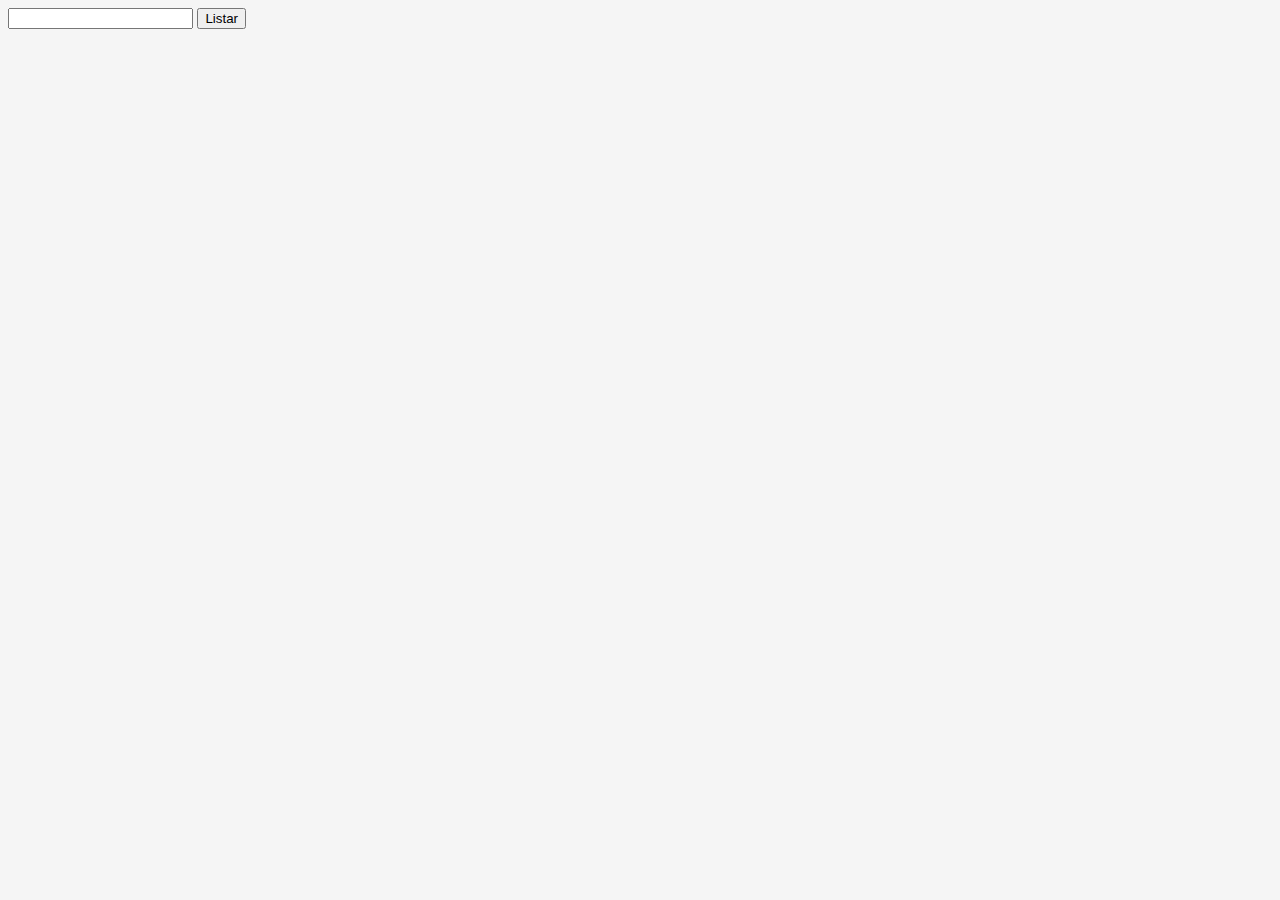
<file: jqueryTeste.html>
<!DOCTYPE html>
<html lang="en">
	<head>
		<meta charset="utf-8" />

		<!-- Always force latest IE rendering engine (even in intranet) & Chrome Frame
		Remove this if you use the .htaccess -->
		<meta http-equiv="X-UA-Compatible" content="IE=edge,chrome=1" />

		<title>card</title>
		<meta name="description" content="" />
		<meta name="author" content="Rafael Barrelo" />
		<link rel="stylesheet" href="styles/card.css"/>

		<!-- Replace favicon.ico & apple-touch-icon.png in the root of your domain and delete these references -->
		<link rel="shortcut icon" href="/favicon.ico" />
		
		
		<script src="http://ajax.googleapis.com/ajax/libs/jquery/1.10.2/jquery.min.js">
		</script>
		<script>
		
		var modelo= "<div class=\"card\"><div class=\"cardTitle\">{titulo}</div>" +
					"<div class=\"cardMain\"><div class=\"cardImage\" >" +
					"<img src=\"{img}\" alt=\"{title}\" /></div><div class=\"cardDesc\" >" +
					"{desc}</div></div>" +
				    "<div class=\"cardFooter\"><span class=\"canal\">Canal: {canal}</span>" +
					"<span class=\"data\">Data: {data}</span></div></div>";
		
		var mainUrl = "https://www.googleapis.com/youtube/v3/search\\?part=snippet&q={busca}&key=AIzaSyDTa1AZ-NHheqfEeVLG350m6u7TqnbB-2E";
		
		$(document).ready(function(){
		  $("button").click(function(){
		  	$("#main").empty();
		  	var myUrl = mainUrl.replace("{busca}", $("#busca").val());
		  	
		    $.getJSON(myUrl,function(result){
		      $.each(result, function(i, field){
		      	if (i == "items"){
		      		for (var i=0; i <  field.length; i++) {
		      			var mDiv = modelo.replace("{titulo}", field[i].snippet.title)
		      							 .replace("{img}", field[i].snippet.thumbnails.medium.url)
		      							 .replace("{desc}", field[i].snippet.description)
		      							 .replace("{data}", field[i].snippet.publishedAt)
		      							 .replace("{canal}", field[i].snippet.channelTitle);
						$("#main").append(mDiv);
					 	 // $("#main").append(field[i].snippet.title + "<br />");
					 	 
				 	 };
		      	}
		      
		        // $("div").append(field.items.snippet.title + " ");
		      });
		    });
		  });
		});
		</script>
		
	</head>

	<body>
		<div id="teste">
			<input type="text" id="busca"  />
			<button>Listar</button>
		</div>
		
		<div id="main">
		</div>
	</body>
</html>
</file>
<file: styles/card.css>
body {
	font-family: Verdana, Arial, Sans-serif;
	background: #F5F5F5;
}
.card{
	margin: 30px auto;
	padding: 3px;
	border: 1px #8B2323 solid;
	width: 600px;
	background: #FFF;
	border-radius: 4px;
	-webkit-border-radius: 4px;
	-moz-border-radius: 4px;
}
.card:hover{
	box-shadow: 0px 10px 15px #CCC;
	-webkit-box-shadow: 0px 10px 15px #CCC;
	-moz-box-shadow: 0px 10px 15px #CCC;
	cursor: pointer;
}
.cardTitle{
	font-size: 20px;
	text-align: left;
	color: #CD5C5C;
	border-bottom: 1px #BC8F8F solid;
	padding: 3px;
	padding-bottom: 5px;
	font-weight: bold;
	word-wrap:break-word;
}
.cardMain{
	padding: 3px;
	border-bottom: 1px #BC8F8F solid;
	height: 185px;
}
.cardImage{
	padding: 3px;
	padding-right: 1px;
	float: left;
	width: 44%;
}
img{
	height: 180px;
}
.cardDesc{
	padding: 3px;
	padding-left: 1px;	
	float: right;
	width: 44%;
	word-wrap:break-word;
	font-size: 15px;
	height: 180px;	
}
.cardFooter{
	color: #CD5C5C;
	clear: both;
	font-size: 9px;
	padding: 3px;
	text-align: right;
	font-weight: bold;
}
span{
	display: block;
}
</file>
